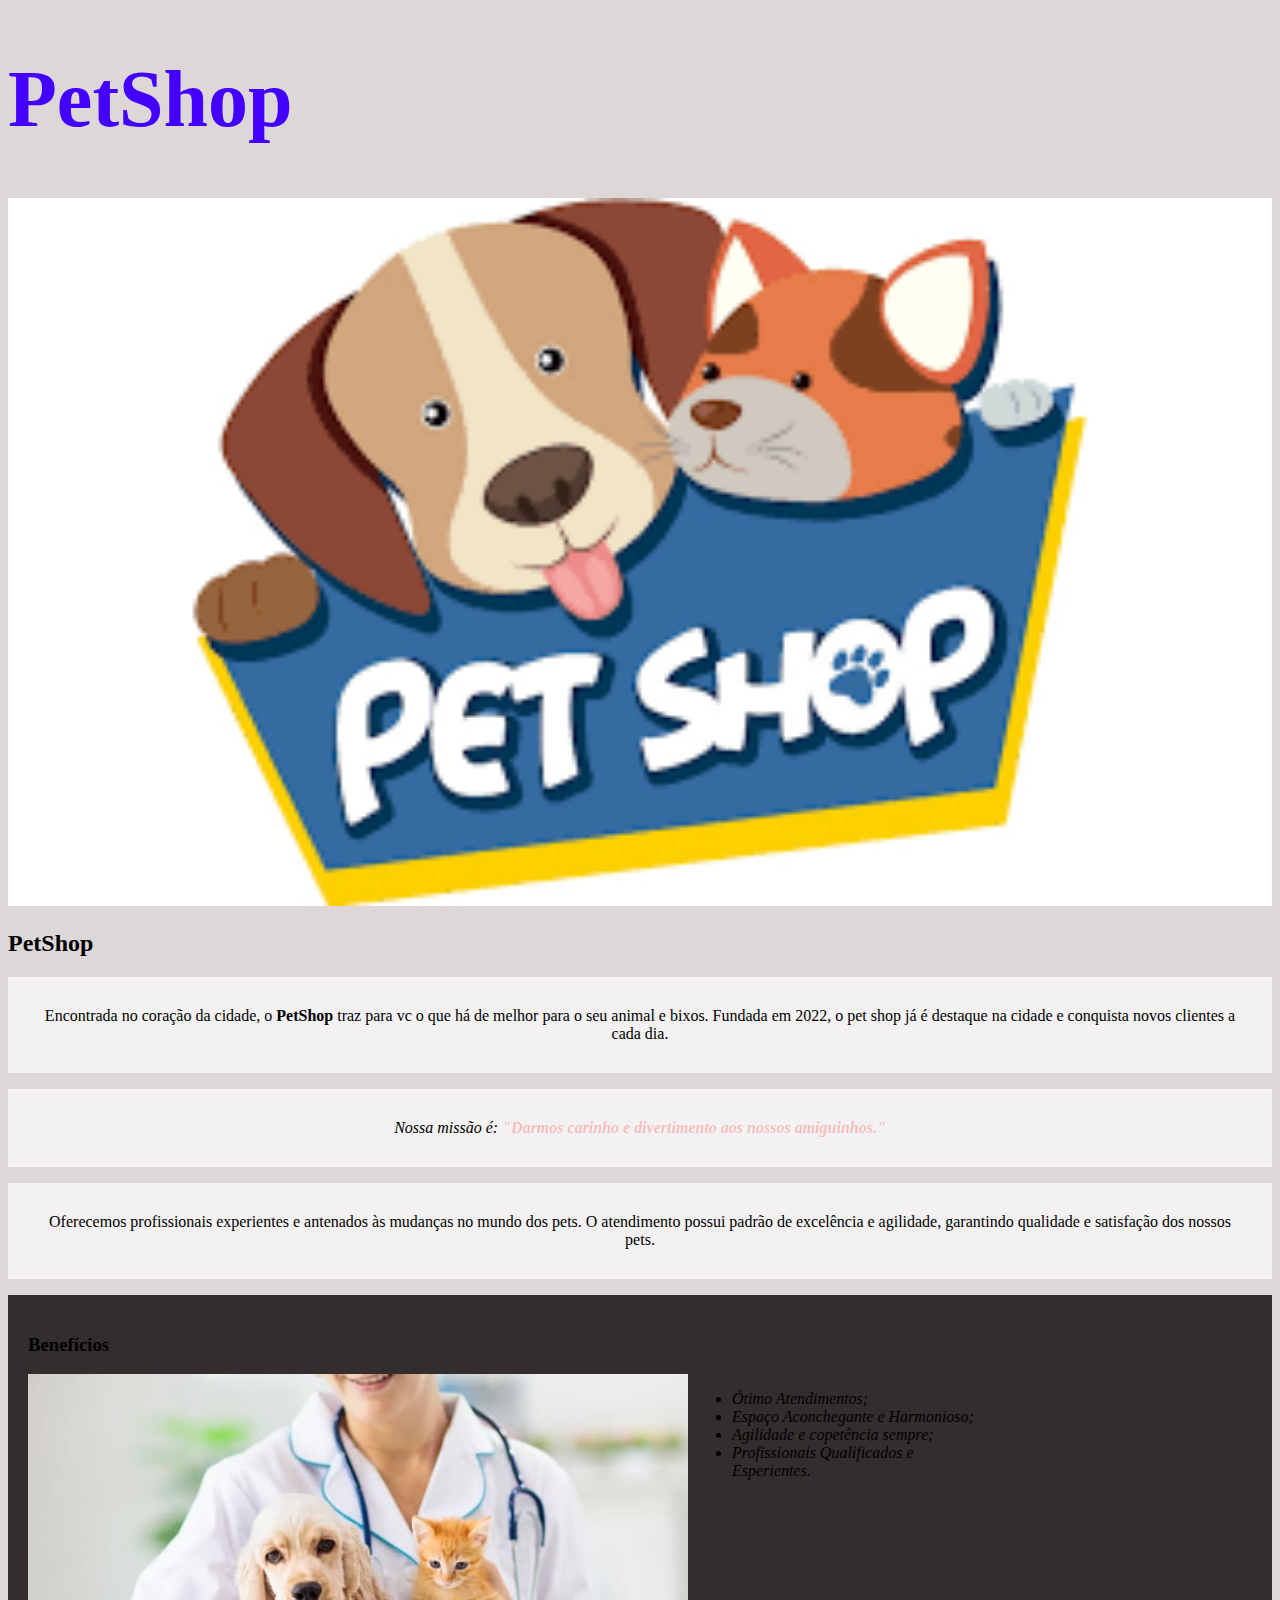
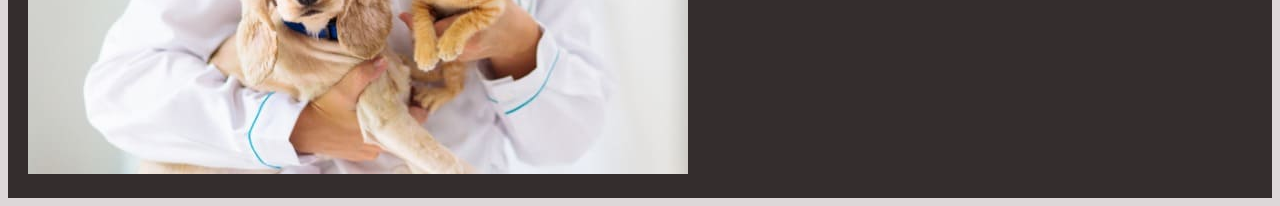
<file: PetShop index.html>
<!DOCTYPE html>
<html lang="pt-br">
    <head>
        <meta charset="UTF-8">
        <title>PetShop</title>
        <link rel="stylesheet" href="style.css">
    </head>

    <body>
        <header>
            <h1 class="titulo-principal">PetShop</h1>
        </header>
        <img id="banner" src="cachorro">
        <div class="principal">
            <h2 class="titulo-centralizado">PetShop</h2>

            <p>Encontrada no coração da cidade, o <strong>PetShop</strong> traz para vc o que há de melhor para o seu animal e bixos. 
                Fundada em 2022, o pet shop já é destaque na cidade e conquista novos clientes a cada dia.</p>

            <p id="missao"><em>Nossa missão é: <strong>"Darmos carinho e divertimento aos nossos amiguinhos."</strong></em></p>

            <p>Oferecemos profissionais experientes e antenados às mudanças no mundo dos pets. 
                O atendimento possui padrão de excelência e agilidade, garantindo qualidade e satisfação dos nossos pets.</p>
        </div>

       <div class="beneficios">
            <h3 class="titulo-centralizado">Benefícios</h3>
            <img id="beneficios" src="cao">
            <ul>
                <li class="itens">Ótimo Atendimentos;</li>
                <li class="itens">Espaço Aconchegante e Harmonioso;</li>
                <li class="itens">Agilidade e copetência sempre;</li>
                <li class="itens">Profissionais Qualificados e Esperientes.</li>
            </ul>

        </div>
    </body>
</file>
<file: style.css>
body {background-color: rgb(221, 215, 216);}
h1{font-size: 80px; color: rgb(68, 0, 255);}
#banner {width:100%;}
p{background: #f3f1f1; padding: 30px;}
p {text-align: center; color: black;}
#missao {font-size: color black 20px}
em strong {color: #ff00003a;}
.itens {font-style: italic; color:  black;}
.beneficios {background: #342d2d;   padding: 20px;}
ul {display: inline-block;  vertical-align: top;    width: 20%; margin-right: 15%;}
.imagembeneficios {width: 50%;}
</file>
